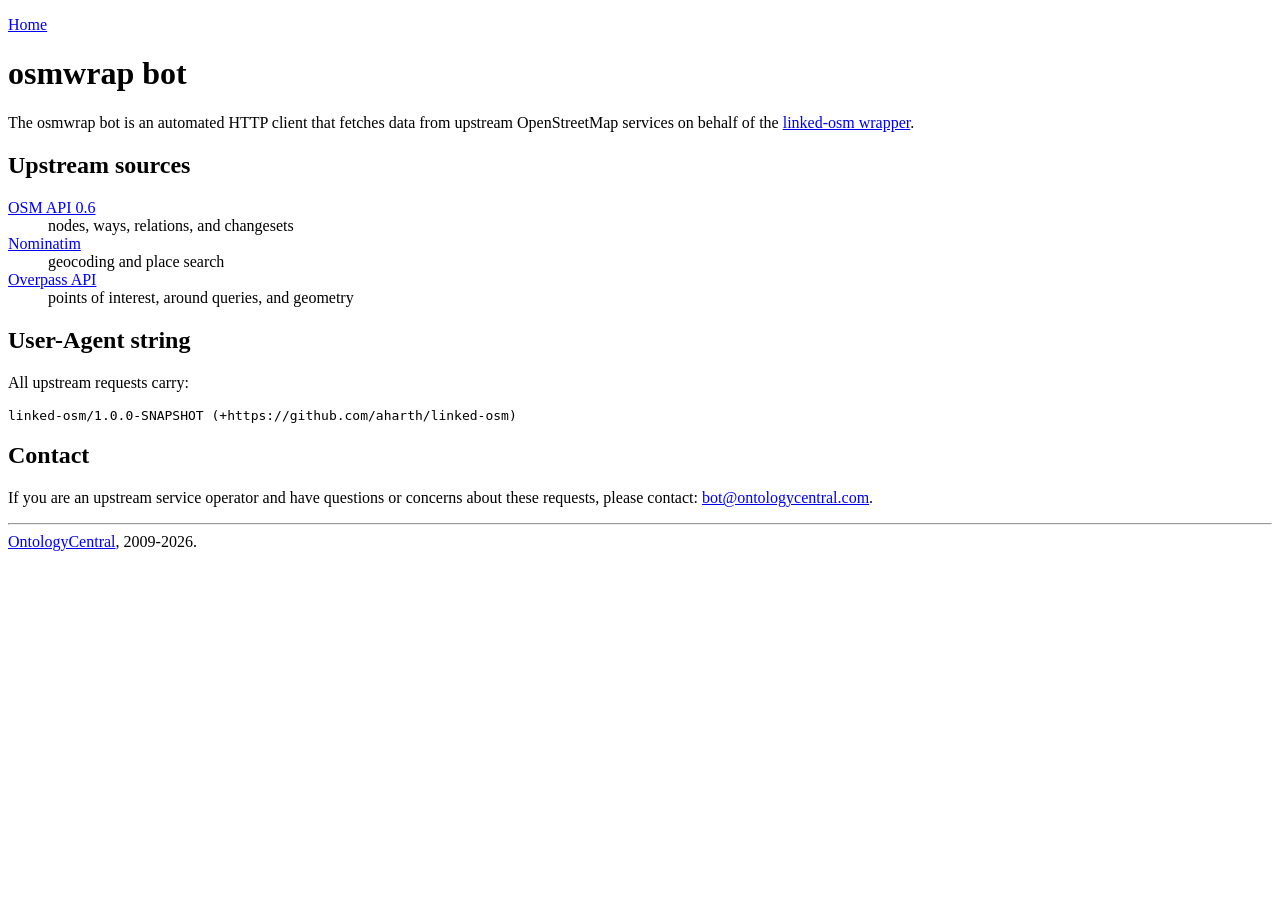
<file: src/main/webapp/bot.html>
<!DOCTYPE html>
<html>
<head>
    <title>osmwrap bot</title>
</head>
<body>
  <p><a href="/">Home</a></p>

  <h1>osmwrap bot</h1>

  <p>
    The osmwrap bot is an automated HTTP client that fetches data from upstream
    OpenStreetMap services on behalf of the
    <a href="/">linked-osm wrapper</a>.
  </p>
  <h2>Upstream sources</h2>
  <dl>
    <dt><a href="https://api.openstreetmap.org/">OSM API 0.6</a></dt>
    <dd>nodes, ways, relations, and changesets</dd>
    <dt><a href="https://nominatim.openstreetmap.org/">Nominatim</a></dt>
    <dd>geocoding and place search</dd>
    <dt><a href="https://overpass-api.de/">Overpass API</a></dt>
    <dd>points of interest, around queries, and geometry</dd>
  </dl>

  <h2>User-Agent string</h2>

  <p>All upstream requests carry:</p>
  <pre>linked-osm/1.0.0-SNAPSHOT (+https://github.com/aharth/linked-osm)</pre>

  <h2>Contact</h2>

  <p>
    If you are an upstream service operator and have questions or concerns about these requests,
    please contact: <a href="mailto:bot@ontologycentral.com">bot@ontologycentral.com</a>.
  </p>

  <hr/>
  <a href="http://ontologycentral.com/">OntologyCentral</a>, 2009-2026.
</body>
</html>
</file>
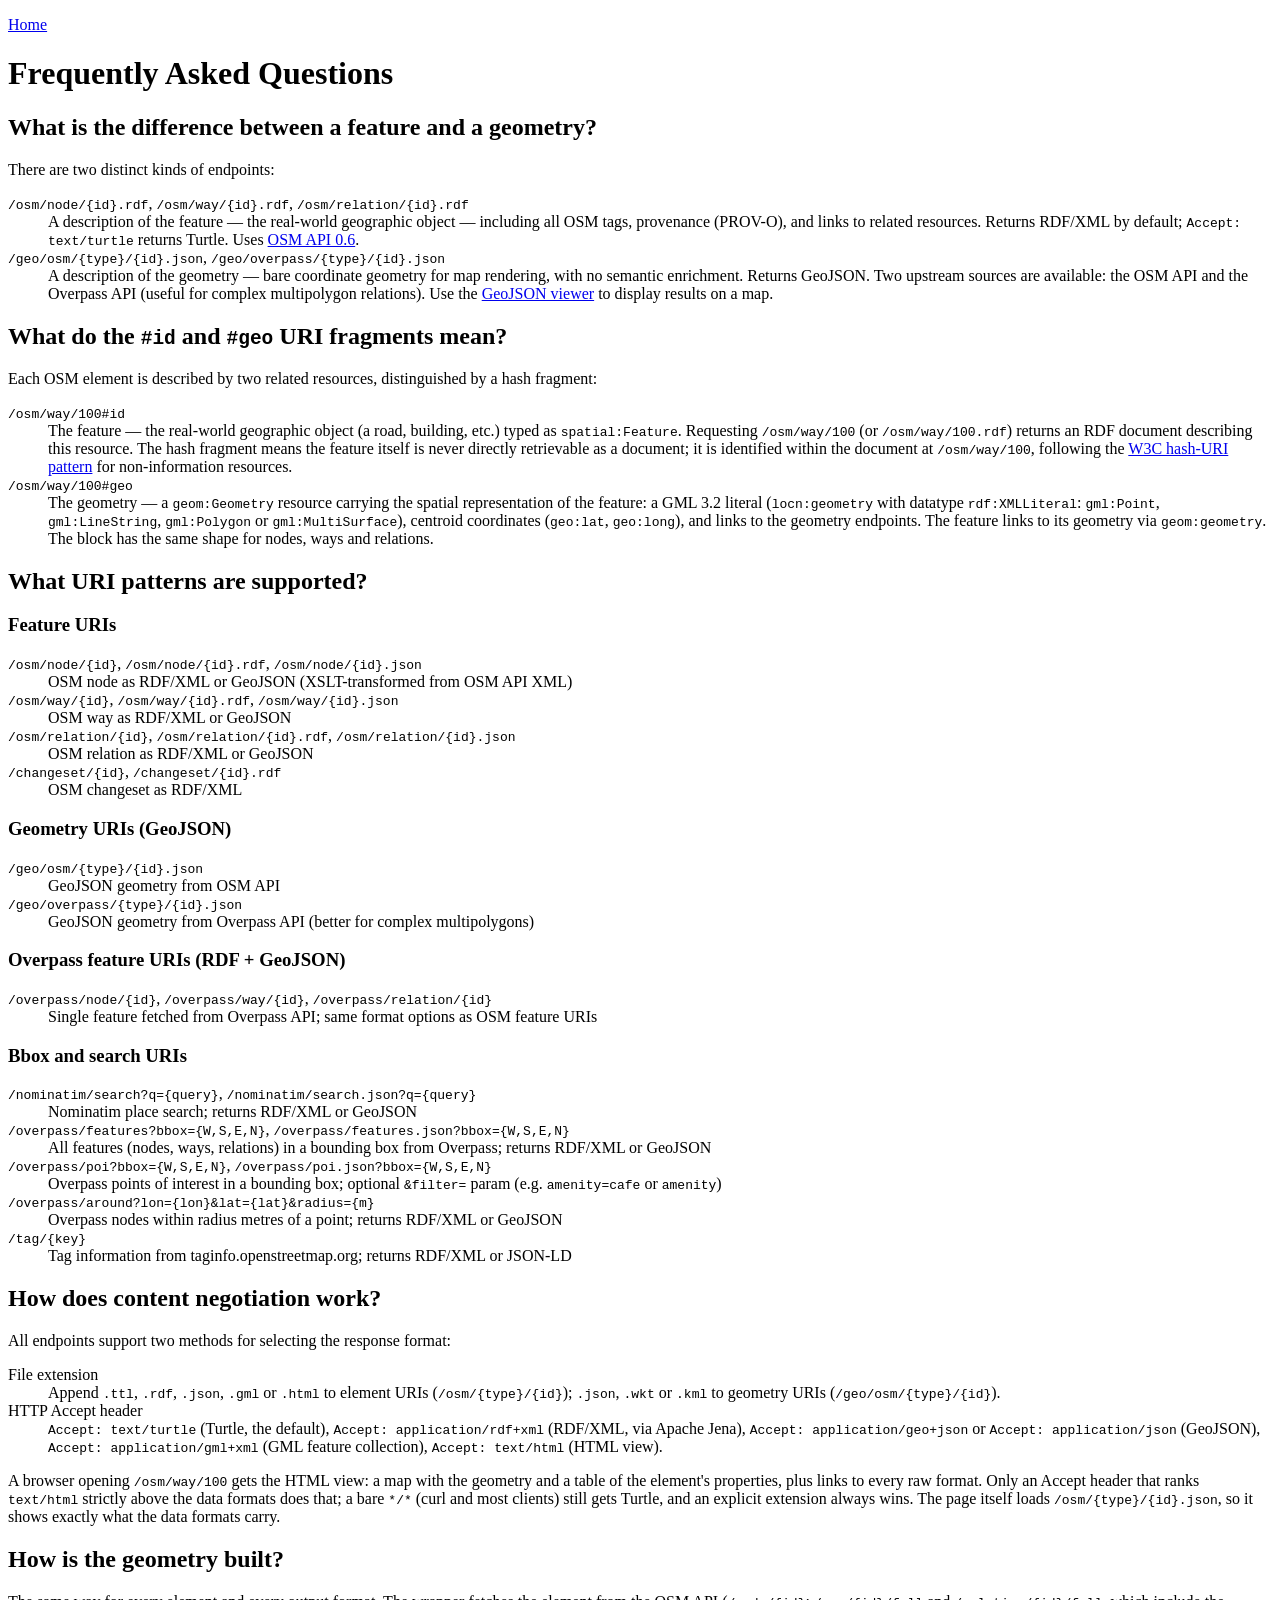
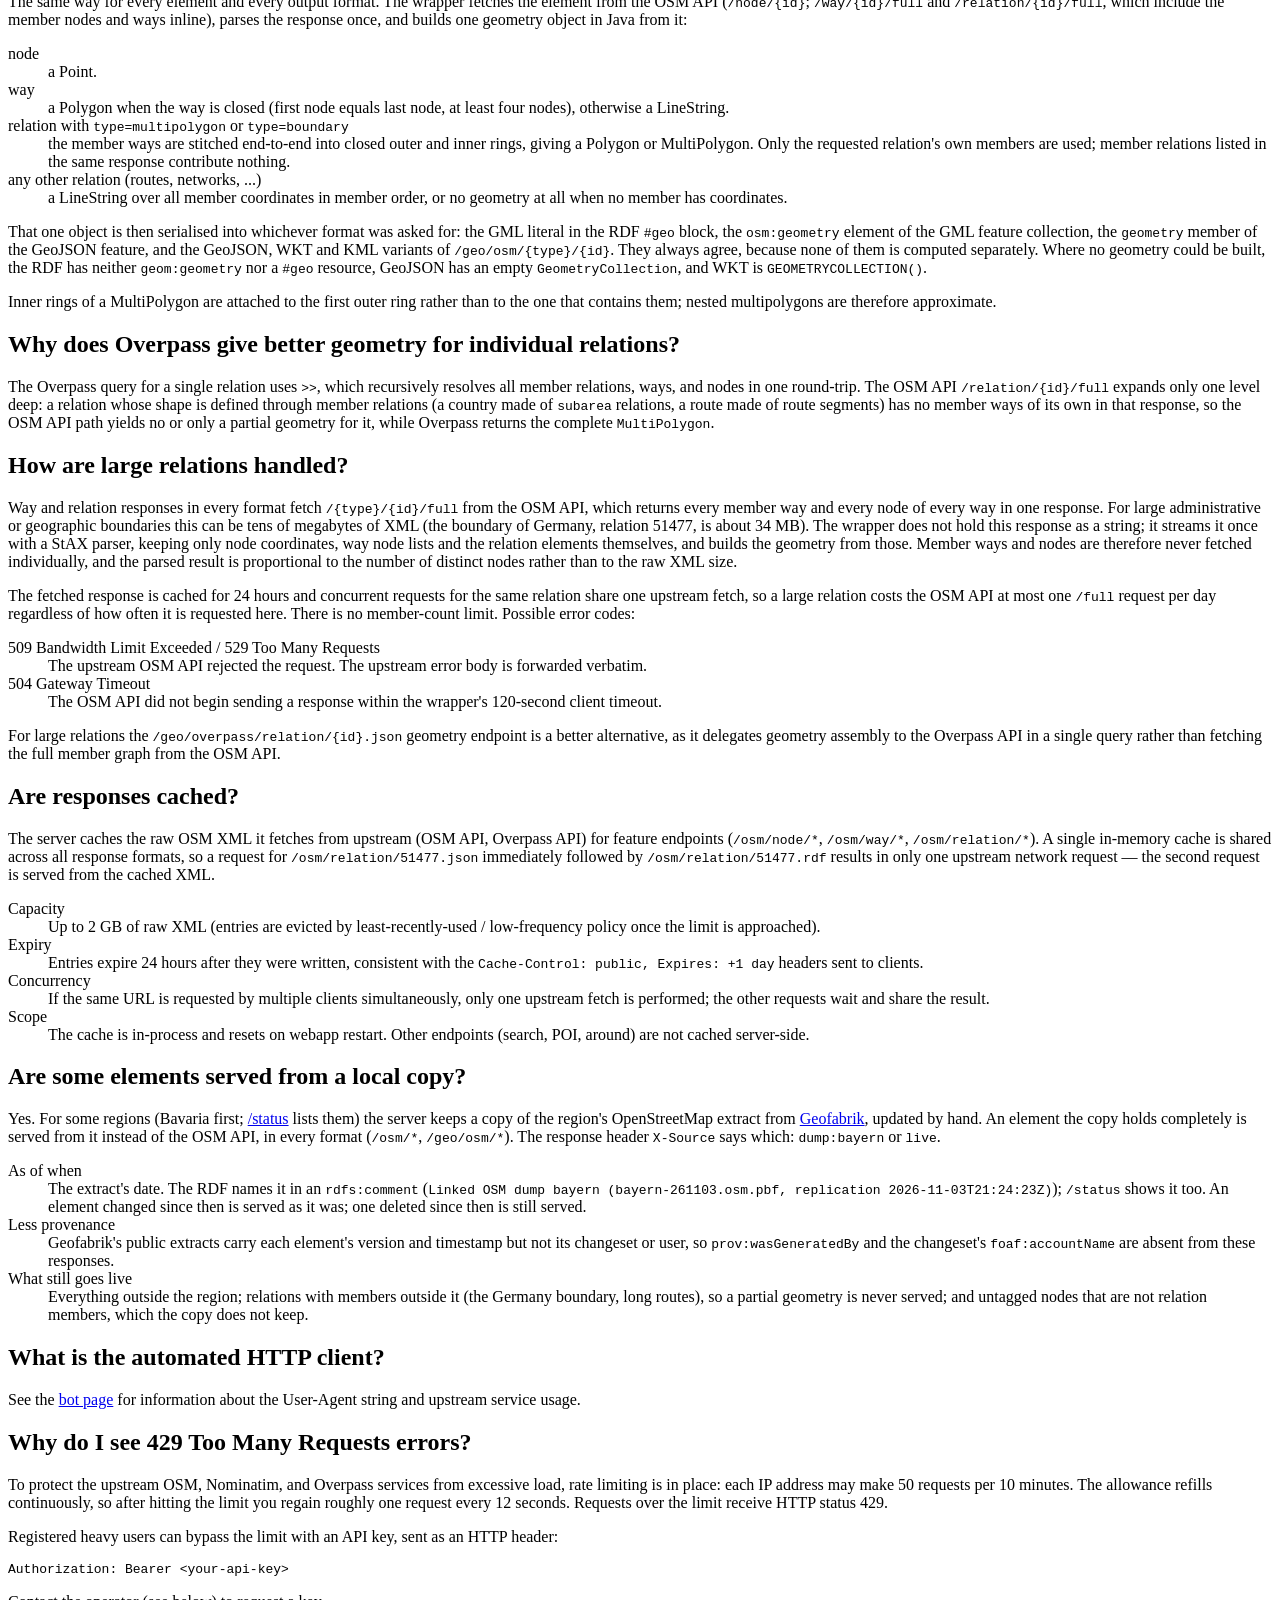
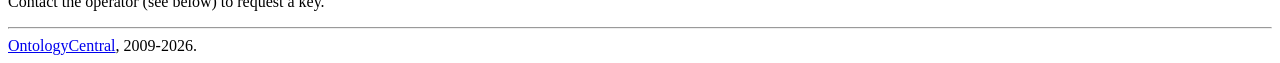
<file: src/main/webapp/faq.html>
<!DOCTYPE html>
<html>
<head>
    <title>Linked OSM &mdash; FAQ</title>
</head>
<body>
  <p><a href="/">Home</a></p>

  <h1>Frequently Asked Questions</h1>

  <!-- Data model -->

  <a name="feature-vs-geometry"></a>
  <h2>What is the difference between a feature and a geometry?</h2>

  <p>
    There are two distinct kinds of endpoints:
  </p>
  <dl>
    <dt><code>/osm/node/{id}.rdf</code>, <code>/osm/way/{id}.rdf</code>, <code>/osm/relation/{id}.rdf</code></dt>
    <dd>
      A description of the feature &mdash; the real-world geographic object &mdash; including
      all OSM tags, provenance (PROV-O), and links to related resources.
      Returns RDF/XML by default; <code>Accept: text/turtle</code> returns Turtle.
      Uses <a href="https://api.openstreetmap.org/">OSM API 0.6</a>.
    </dd>
    <dt><code>/geo/osm/{type}/{id}.json</code>, <code>/geo/overpass/{type}/{id}.json</code></dt>
    <dd>
      A description of the geometry &mdash; bare coordinate geometry for map rendering,
      with no semantic enrichment.
      Returns GeoJSON. Two upstream sources are available: the OSM API and the Overpass API
      (useful for complex multipolygon relations).
      Use the <a href="/view.html">GeoJSON viewer</a> to display results on a map.
    </dd>
  </dl>

  <a name="hash-uris"></a>
  <h2>What do the <code>#id</code> and <code>#geo</code> URI fragments mean?</h2>
  <p>
    Each OSM element is described by two related resources, distinguished by a hash fragment:
  </p>
  <dl>
    <dt><code>/osm/way/100#id</code></dt>
    <dd>
      The feature &mdash; the real-world geographic object (a road, building,
      etc.) typed as <code>spatial:Feature</code>. Requesting <code>/osm/way/100</code> (or
      <code>/osm/way/100.rdf</code>) returns an RDF document describing this resource. The hash
      fragment means the feature itself is never directly retrievable as a document; it is
      identified within the document at <code>/osm/way/100</code>, following the
      <a href="https://www.w3.org/TR/cooluris/#hashuri">W3C hash-URI pattern</a> for
      non-information resources.
    </dd>
    <dt><code>/osm/way/100#geo</code></dt>
    <dd>
      The geometry &mdash; a <code>geom:Geometry</code> resource carrying
      the spatial representation of the feature: a GML 3.2 literal
      (<code>locn:geometry</code> with datatype <code>rdf:XMLLiteral</code>:
      <code>gml:Point</code>, <code>gml:LineString</code>, <code>gml:Polygon</code> or
      <code>gml:MultiSurface</code>), centroid coordinates
      (<code>geo:lat</code>, <code>geo:long</code>), and links to the geometry endpoints.
      The feature links to its geometry via <code>geom:geometry</code>. The block has the
      same shape for nodes, ways and relations.
    </dd>
  </dl>

  <!-- URI patterns -->

  <a name="uri-patterns"></a>
  <h2>What URI patterns are supported?</h2>

  <h3>Feature URIs</h3>
  <dl>
    <dt><code>/osm/node/{id}</code>, <code>/osm/node/{id}.rdf</code>, <code>/osm/node/{id}.json</code></dt>
    <dd>OSM node as RDF/XML or GeoJSON (XSLT-transformed from OSM API XML)</dd>
    <dt><code>/osm/way/{id}</code>, <code>/osm/way/{id}.rdf</code>, <code>/osm/way/{id}.json</code></dt>
    <dd>OSM way as RDF/XML or GeoJSON</dd>
    <dt><code>/osm/relation/{id}</code>, <code>/osm/relation/{id}.rdf</code>, <code>/osm/relation/{id}.json</code></dt>
    <dd>OSM relation as RDF/XML or GeoJSON</dd>
    <dt><code>/changeset/{id}</code>, <code>/changeset/{id}.rdf</code></dt>
    <dd>OSM changeset as RDF/XML</dd>
  </dl>

  <h3>Geometry URIs (GeoJSON)</h3>
  <dl>
    <dt><code>/geo/osm/{type}/{id}.json</code></dt>
    <dd>GeoJSON geometry from OSM API</dd>
    <dt><code>/geo/overpass/{type}/{id}.json</code></dt>
    <dd>GeoJSON geometry from Overpass API (better for complex multipolygons)</dd>
  </dl>

  <h3>Overpass feature URIs (RDF + GeoJSON)</h3>
  <dl>
    <dt><code>/overpass/node/{id}</code>, <code>/overpass/way/{id}</code>, <code>/overpass/relation/{id}</code></dt>
    <dd>Single feature fetched from Overpass API; same format options as OSM feature URIs</dd>
  </dl>

  <h3>Bbox and search URIs</h3>
  <dl>
    <dt><code>/nominatim/search?q={query}</code>, <code>/nominatim/search.json?q={query}</code></dt>
    <dd>Nominatim place search; returns RDF/XML or GeoJSON</dd>
    <dt><code>/overpass/features?bbox={W,S,E,N}</code>, <code>/overpass/features.json?bbox={W,S,E,N}</code></dt>
    <dd>All features (nodes, ways, relations) in a bounding box from Overpass; returns RDF/XML or GeoJSON</dd>
    <dt><code>/overpass/poi?bbox={W,S,E,N}</code>, <code>/overpass/poi.json?bbox={W,S,E,N}</code></dt>
    <dd>Overpass points of interest in a bounding box; optional <code>&amp;filter=</code> param (e.g. <code>amenity=cafe</code> or <code>amenity</code>)</dd>
    <dt><code>/overpass/around?lon={lon}&amp;lat={lat}&amp;radius={m}</code></dt>
    <dd>Overpass nodes within radius metres of a point; returns RDF/XML or GeoJSON</dd>
    <dt><code>/tag/{key}</code></dt>
    <dd>Tag information from taginfo.openstreetmap.org; returns RDF/XML or JSON-LD</dd>
  </dl>

  <a name="content-negotiation"></a>
  <h2>How does content negotiation work?</h2>

  <p>
    All endpoints support two methods for selecting the response format:
  </p>
  <dl>
    <dt>File extension</dt>
    <dd>Append <code>.ttl</code>, <code>.rdf</code>, <code>.json</code>, <code>.gml</code>
      or <code>.html</code> to element URIs (<code>/osm/{type}/{id}</code>);
      <code>.json</code>, <code>.wkt</code> or <code>.kml</code> to geometry URIs
      (<code>/geo/osm/{type}/{id}</code>).</dd>
    <dt>HTTP Accept header</dt>
    <dd><code>Accept: text/turtle</code> (Turtle, the default),
      <code>Accept: application/rdf+xml</code> (RDF/XML, via Apache Jena),
      <code>Accept: application/geo+json</code> or
      <code>Accept: application/json</code> (GeoJSON),
      <code>Accept: application/gml+xml</code> (GML feature collection),
      <code>Accept: text/html</code> (HTML view).</dd>
  </dl>
  <p>
    A browser opening <code>/osm/way/100</code> gets the HTML view: a map with the geometry
    and a table of the element's properties, plus links to every raw format. Only an Accept
    header that ranks <code>text/html</code> strictly above the data formats does that; a
    bare <code>*/*</code> (curl and most clients) still gets Turtle, and an explicit
    extension always wins. The page itself loads
    <code>/osm/{type}/{id}.json</code>, so it shows exactly what the data formats carry.
  </p>

  <!-- Geometry building -->

  <a name="geometry"></a>
  <h2>How is the geometry built?</h2>

  <p>
    The same way for every element and every output format.  The wrapper fetches the
    element from the OSM API (<code>/node/{id}</code>; <code>/way/{id}/full</code> and
    <code>/relation/{id}/full</code>, which include the member nodes and ways inline),
    parses the response once, and builds one geometry object in Java from it:
  </p>
  <dl>
    <dt>node</dt>
    <dd>a Point.</dd>
    <dt>way</dt>
    <dd>a Polygon when the way is closed (first node equals last node, at least four
      nodes), otherwise a LineString.</dd>
    <dt>relation with <code>type=multipolygon</code> or <code>type=boundary</code></dt>
    <dd>the member ways are stitched end-to-end into closed outer and inner rings, giving a
      Polygon or MultiPolygon.  Only the requested relation's own members are used; member
      relations listed in the same response contribute nothing.</dd>
    <dt>any other relation (routes, networks, ...)</dt>
    <dd>a LineString over all member coordinates in member order, or no geometry at all
      when no member has coordinates.</dd>
  </dl>
  <p>
    That one object is then serialised into whichever format was asked for: the GML literal
    in the RDF <code>#geo</code> block, the <code>osm:geometry</code> element of the GML
    feature collection, the <code>geometry</code> member of the GeoJSON feature, and the
    GeoJSON, WKT and KML variants of <code>/geo/osm/{type}/{id}</code>.  They always agree,
    because none of them is computed separately.  Where no geometry could be built, the RDF
    has neither <code>geom:geometry</code> nor a <code>#geo</code> resource, GeoJSON has an
    empty <code>GeometryCollection</code>, and WKT is <code>GEOMETRYCOLLECTION()</code>.
  </p>
  <p>
    Inner rings of a MultiPolygon are attached to the first outer ring rather than to the
    one that contains them; nested multipolygons are therefore approximate.
  </p>

  <a name="overpass-recursion"></a>
  <h2>Why does Overpass give better geometry for individual relations?</h2>

  <p>
    The Overpass query for a single relation uses <code>&gt;&gt;</code>, which
    recursively resolves all member relations, ways, and nodes in one round-trip.
    The OSM API <code>/relation/{id}/full</code> expands only one level deep: a
    relation whose shape is defined through member relations (a country made of
    <code>subarea</code> relations, a route made of route segments) has no member ways of
    its own in that response, so the OSM API path yields no or only a partial geometry
    for it, while Overpass returns the complete <code>MultiPolygon</code>.
  </p>

  <a name="large-relations"></a>
  <h2>How are large relations handled?</h2>

  <p>
    Way and relation responses in every format fetch <code>/{type}/{id}/full</code> from the
    OSM API, which returns every member way and every node of every way in one response.  For
    large administrative or geographic boundaries this can be tens of megabytes of XML (the
    boundary of Germany, relation 51477, is about 34&nbsp;MB).  The wrapper does not hold this
    response as a string; it streams it once with a StAX parser, keeping only node coordinates,
    way node lists and the relation elements themselves, and builds the geometry from those.
    Member ways and nodes are therefore never fetched individually, and the parsed result is
    proportional to the number of distinct nodes rather than to the raw XML size.
  </p>
  <p>
    The fetched response is cached for 24 hours and concurrent requests for the same relation
    share one upstream fetch, so a large relation costs the OSM API at most one
    <code>/full</code> request per day regardless of how often it is requested here.  There is
    no member-count limit.  Possible error codes:
  </p>
  <dl>
    <dt>509 Bandwidth Limit Exceeded / 529 Too Many Requests</dt>
    <dd>
      The upstream OSM API rejected the request.  The upstream error body is forwarded verbatim.
    </dd>
    <dt>504 Gateway Timeout</dt>
    <dd>
      The OSM API did not begin sending a response within the wrapper's 120-second client
      timeout.
    </dd>
  </dl>
  <p>
    For large relations the <code>/geo/overpass/relation/{id}.json</code> geometry endpoint
    is a better alternative, as it delegates geometry assembly to the Overpass API in a
    single query rather than fetching the full member graph from the OSM API.
  </p>

  <!-- Infrastructure -->

  <a name="caching"></a>
  <h2>Are responses cached?</h2>

  <p>
    The server caches the raw OSM XML it fetches from upstream (OSM API, Overpass API)
    for feature endpoints (<code>/osm/node/*</code>, <code>/osm/way/*</code>,
    <code>/osm/relation/*</code>).  A single in-memory cache is shared across all response
    formats, so a request for <code>/osm/relation/51477.json</code> immediately followed by
    <code>/osm/relation/51477.rdf</code> results in only one upstream network request &mdash;
    the second request is served from the cached XML.
  </p>
  <dl>
    <dt>Capacity</dt>
    <dd>Up to 2&nbsp;GB of raw XML (entries are evicted by
      least-recently-used / low-frequency policy once the limit is approached).</dd>
    <dt>Expiry</dt>
    <dd>Entries expire 24&nbsp;hours after they were written,
      consistent with the <code>Cache-Control: public, Expires: +1&nbsp;day</code> headers
      sent to clients.</dd>
    <dt>Concurrency</dt>
    <dd>If the same URL is requested by multiple clients
      simultaneously, only one upstream fetch is performed; the other requests wait and
      share the result.</dd>
    <dt>Scope</dt>
    <dd>The cache is in-process and resets on webapp restart.
      Other endpoints (search, POI, around) are not cached server-side.</dd>
  </dl>

  <a name="dumps"></a>
  <h2>Are some elements served from a local copy?</h2>

  <p>
    Yes. For some regions (Bavaria first; <a href="status.html">/status</a> lists them) the
    server keeps a copy of the region's OpenStreetMap extract from
    <a href="https://download.geofabrik.de/">Geofabrik</a>, updated by hand. An element
    the copy holds completely is served from it instead of the OSM API, in every format
    (<code>/osm/*</code>, <code>/geo/osm/*</code>). The response header
    <code>X-Source</code> says which: <code>dump:bayern</code> or <code>live</code>.
  </p>
  <dl>
    <dt>As of when</dt>
    <dd>The extract's date. The RDF names it in an <code>rdfs:comment</code>
      (<code>Linked OSM dump bayern (bayern-261103.osm.pbf, replication
      2026-11-03T21:24:23Z)</code>); <code>/status</code> shows it too. An element changed
      since then is served as it was; one deleted since then is still served.</dd>
    <dt>Less provenance</dt>
    <dd>Geofabrik's public extracts carry each element's version and timestamp but not
      its changeset or user, so <code>prov:wasGeneratedBy</code> and the changeset's
      <code>foaf:accountName</code> are absent from these responses.</dd>
    <dt>What still goes live</dt>
    <dd>Everything outside the region; relations with members outside it (the Germany
      boundary, long routes), so a partial geometry is never served; and untagged nodes
      that are not relation members, which the copy does not keep.</dd>
  </dl>

  <a name="bot"></a>
  <h2>What is the automated HTTP client?</h2>

  <p>
    See the <a href="bot.html">bot page</a> for information about the User-Agent string
    and upstream service usage.
  </p>

  <a name="ratelimit"></a>
  <h2>Why do I see 429 Too Many Requests errors?</h2>

  <p>
    To protect the upstream OSM, Nominatim, and Overpass services from excessive load,
    rate limiting is in place: each IP address may make 50 requests per 10 minutes.
    The allowance refills continuously, so after hitting the limit you regain roughly
    one request every 12 seconds. Requests over the limit receive HTTP status 429.
  </p>

  <p>
    Registered heavy users can bypass the limit with an API key, sent as an HTTP header:
  </p>

  <pre>Authorization: Bearer &lt;your-api-key&gt;</pre>

  <p>
    Contact the operator (see below) to request a key.
  </p>

  <hr/>
  <a href="http://ontologycentral.com/">OntologyCentral</a>, 2009-2026.
</body>
</html>
</file>
